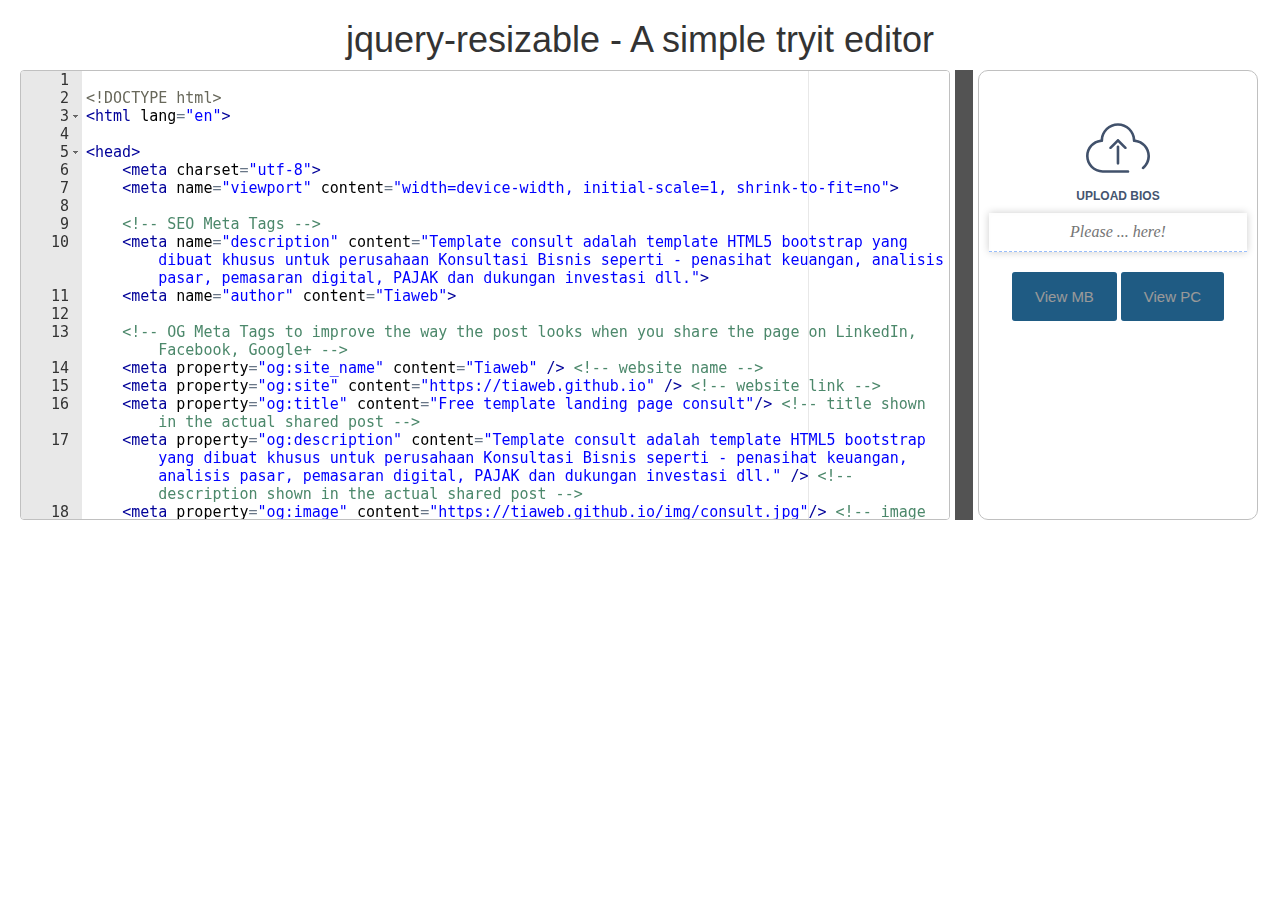
<file: index.html>
<html>

<head>
    <title>Simple Split Panels - jquery-resizable</title>
    <meta charset="utf-8" />
    <link rel="stylesheet" href="style/bootstrap.min.css">
    <link rel="stylesheet" href="style/style.css">
</head>

<body style="">
    <div class="page-container">

        <h1>
            jquery-resizable - A simple tryit editor
        </h1>
        <div class="panel-container">
            <div class="panel-left">
                <pre id="editor"></pre>
            </div>

            <div class="splitter">
            </div>

            <div class="panel-right">
                <div class="upload-file">
                    <input type="file" name="file" id="file" onchange="changeValue(event)">
                    <img src="[data-uri]">
                    <h6>Upload BIOS</h6>
                </div>
                <div class="upload-text">
                    <input type="text" name="path-file" class="path-file" required="true" placeholder="Please ... here!">
                </div>
                <div class="button-start">
                    <button class="blue" data-direction="left" data-toggle="modal" data-target="#MBModal">View MB</button>
                    <button class="blue" data-direction="left" data-toggle="modal" data-target="#PCModal">View PC</button>
                </div>
            </div>
        </div>

        <div class="modal fade" id="MBModal" role="dialog">
            <div class="modal-dialog">
                <div class="modal-content">
                    <div class="modal-header">
                        <button type="button" class="close" data-dismiss="modal">&times;</button>
                        <h4 class="modal-title text-center">PREVIEW ON MOBILE</h4>
                    </div>
                    <div class="modal-body">
                        <div id="iphone5_emulator">
                            <div id="iframe_iphone5_emulator">
                                <iframe id="iframe" src="test.html" frameborder="0" style="background-color: #fff;">
                                </iframe>
                            </div>
                        </div>
                    </div>
                </div>

            </div>
        </div>
        <div class="modal fade" id="PCModal" role="dialog">
            <div class="modal-dialog">
                <div class="modal-content">
                    <div class="modal-header">
                        <button type="button" class="close" data-dismiss="modal">&times;</button>
                        <h4 class="modal-title text-center">PREVIEW ON DESKTOP</h4>
                    </div>
                    <div class="modal-body">
                        <div id="desktop_emulator">
                            <div id="iframe_desktop_emulator">
                                <iframe id="iframe" src="test.html" frameborder="0" style="background-color: #fff;">
                                </iframe>
                            </div>
                        </div>
                    </div>
                </div>

            </div>
        </div>

        <script src="script/jquery.min.js"></script>
        <script src="script/bootstrap.min.js"></script>
        <script src="script/jquery-resizable.js"></script>
        <script src="script/require.js"></script>
        <script src="script/show_own_source.js"></script>
        <script>
            $(".panel-left").resizable({
                handleSelector: ".splitter",
                resizeHeight: false
            });

            require.config({ paths: { "ace": "lib/ace" } });
            require(["ace/ace"], function (ace) {
                var editor = ace.edit("editor", {
                    theme: "ace/theme/dreamweaver",
                    mode: "ace/mode/html",
                    maxLines: 25,
                    minLines: 20,
                    wrap: true,
                    fontSize: 15,
                    autoScrollEditorIntoView: true
                });
                // console.log(123, editor.getSession().getValue());
            });

            function changeValue(event) {
                var tmppath = URL.createObjectURL(event.target.files[0]);
                $('.path-file').val(tmppath);
            }

        </script>
    </div>
</body>

</html>
</file>
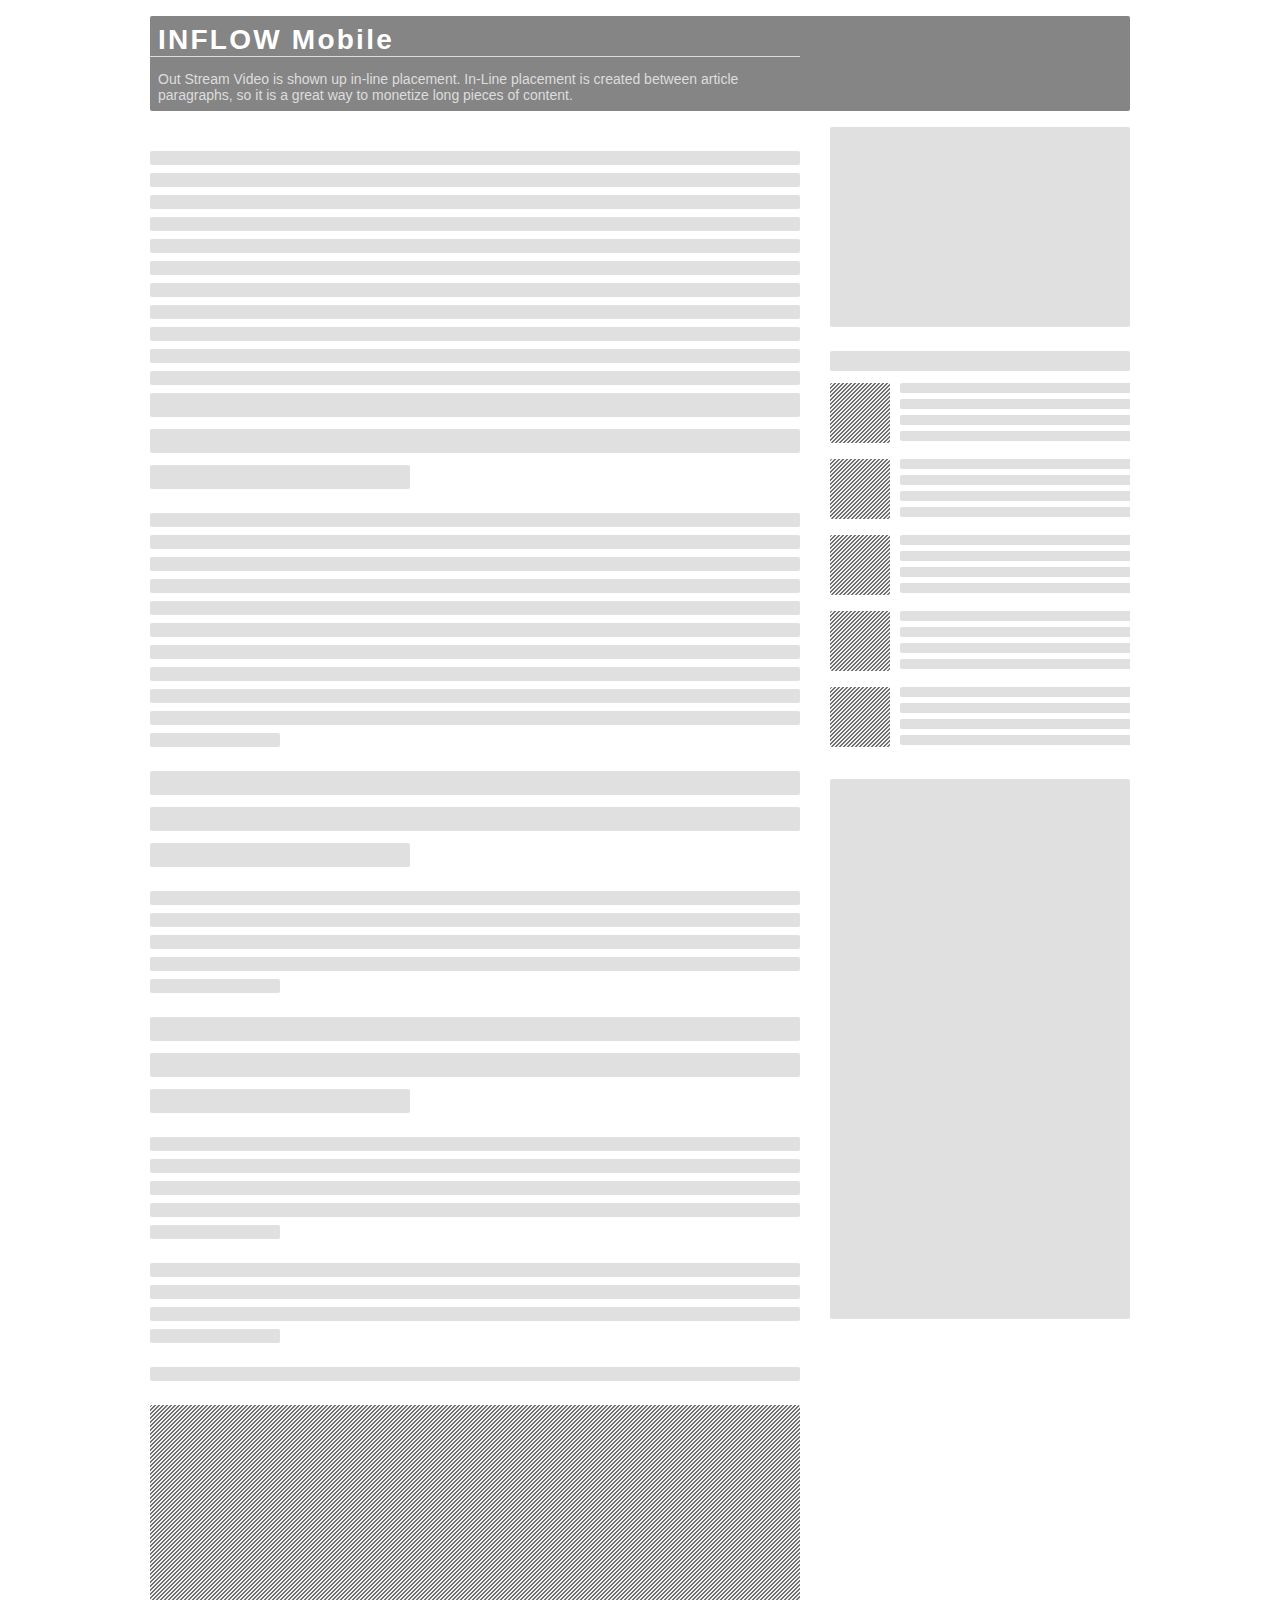
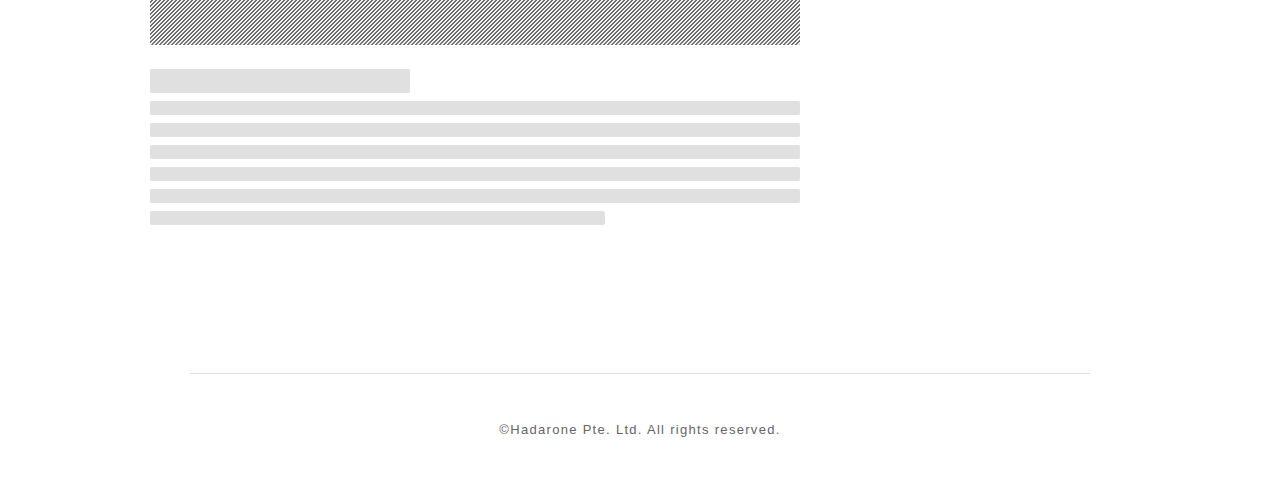
<file: template.html>
<!DOCTYPE html>
<!-- saved from url=(0076)https://static-org.hadarone.com/ajs/hadarone-ad/example/old-vast-inflow.html -->
<html lang="en">

<head>
    <meta http-equiv="Content-Type" content="text/html; charset=UTF-8">

    <meta name="viewport" content="width=device-width, user-scalable=no, initial-scale=1, maximum-scale=1">
    <meta name="description" content="">
    <title>Out Stream Video For Mobile | Blueseed Holdings</title>
    <link rel="stylesheet" href="style/template.css">
</head>

<body>
    <div class="container">
        <!-- Heder -->
        <header>
            <div class="logo_wrapper">
                <a href="http://blueseed.tv/">
                    <!-- <img src=""> -->
                </a>
            </div>
            <div class="ad_description">
                <h1>INFLOW Mobile</h1>
                <p>Out Stream Video is shown up in-line placement. In-Line placement is created between article paragraphs,
                    so it is a great way to monetize long pieces of content.</p>
            </div>
        </header>

        <!-- Main -->
        <section class="content_wrapper">
            <div class="main_content">
                <div id="vast">
                    <div class="thin_box" style="width: 100%; height: 14px; margin: 24px 0 8px;"></div>
                    <div class="thin_box" style="width: 100%; height: 14px; margin-bottom: 8px;"></div>
                    <div class="thin_box" style="width: 100%; height: 14px; margin-bottom: 8px;"></div>
                    <div class="thin_box" style="width: 100%; height: 14px; margin-bottom: 8px;"></div>
                    <div class="thin_box" style="width: 100%; height: 14px; margin-bottom: 8px;"></div>
                    <div class="thin_box" style="width: 100%; height: 14px; margin-bottom: 8px;"></div>
                    <div class="thin_box" style="width: 100%; height: 14px; margin-bottom: 8px;"></div>
                    <div class="thin_box" style="width: 100%; height: 14px; margin-bottom: 8px;"></div>
                    <div class="thin_box" style="width: 100%; height: 14px; margin-bottom: 8px;"></div>
                    <div class="thin_box" style="width: 100%; height: 14px; margin-bottom: 8px;"></div>
                    <div class="thin_box" style="width: 100%; height: 14px; margin-bottom: 8px;"></div>
                </div>
                <div class="thin_box" style="width: 100%; height: 24px; margin-bottom: 12px;"></div>
                <div class="thin_box" style="width: 100%; height: 24px; margin-bottom: 12px;"></div>
                <div class="thin_box" style="width: 40%; height: 24px; margin-bottom: 24px;"></div>
                <div class="thin_box" style="width: 100%; height: 14px; margin-bottom: 8px;"></div>
                <div class="thin_box" style="width: 100%; height: 14px; margin-bottom: 8px;"></div>
                <div class="thin_box" style="width: 100%; height: 14px; margin-bottom: 8px;"></div>
                <div class="thin_box" style="width: 100%; height: 14px; margin-bottom: 8px;"></div>
                <div class="thin_box" style="width: 100%; height: 14px; margin-bottom: 8px;"></div>
                <div class="thin_box" style="width: 100%; height: 14px; margin-bottom: 8px;"></div>
                <div class="thin_box" style="width: 100%; height: 14px; margin-bottom: 8px;"></div>
                <div class="thin_box" style="width: 100%; height: 14px; margin-bottom: 8px;"></div>
                <div class="thin_box" style="width: 100%; height: 14px; margin-bottom: 8px;"></div>
                <div class="thin_box" style="width: 100%; height: 14px; margin-bottom: 8px;"></div>
                <div class="thin_box" style="width: 20%; height: 14px; margin-bottom: 24px;"></div>
                <div class="thin_box" style="width: 100%; height: 24px; margin-bottom: 12px;"></div>
                <div class="thin_box" style="width: 100%; height: 24px; margin-bottom: 12px;"></div>
                <div class="thin_box" style="width: 40%; height: 24px; margin-bottom: 24px;"></div>
                <div class="thin_box" style="width: 100%; height: 14px; margin-bottom: 8px;"></div>
                <div class="thin_box" style="width: 100%; height: 14px; margin-bottom: 8px;"></div>
                <div class="thin_box" style="width: 100%; height: 14px; margin-bottom: 8px;"></div>
                <div class="thin_box" style="width: 100%; height: 14px; margin-bottom: 8px;"></div>
                <div class="thin_box" style="width: 20%; height: 14px; margin-bottom: 24px;"></div>
                <div class="thin_box" style="width: 100%; height: 24px; margin-bottom: 12px;"></div>
                <div class="thin_box" style="width: 100%; height: 24px; margin-bottom: 12px;"></div>
                <div class="thin_box" style="width: 40%; height: 24px; margin-bottom: 24px;"></div>
                <div class="thin_box" style="width: 100%; height: 14px; margin-bottom: 8px;"></div>
                <div class="thin_box" style="width: 100%; height: 14px; margin-bottom: 8px;"></div>
                <div class="thin_box" style="width: 100%; height: 14px; margin-bottom: 8px;"></div>
                <div class="thin_box" style="width: 100%; height: 14px; margin-bottom: 8px;"></div>
                <div class="thin_box" style="width: 20%; height: 14px; margin-bottom: 24px;"></div>
                <div class="thin_box" style="width: 100%; height: 14px; margin-bottom: 8px;"></div>
                <div class="thin_box" style="width: 100%; height: 14px; margin-bottom: 8px;"></div>
                <div class="thin_box" style="width: 100%; height: 14px; margin-bottom: 8px;"></div>
                <div class="thin_box" style="width: 20%; height: 14px; margin-bottom: 24px;"></div>
                <div class="thin_box" style="width: 100%; height: 14px; margin-bottom: 24px;"></div>
                <div class="deep_box" style="width: 100%; height: 240px; margin-bottom: 24px;"></div>
                <div class="thin_box" style="width: 40%; height: 24px; margin-bottom: 8px;"></div>
                <div class="thin_box" style="width: 100%; height: 14px; margin-bottom: 8px;"></div>
                <div class="thin_box" style="width: 100%; height: 14px; margin-bottom: 8px;"></div>
                <div class="thin_box" style="width: 100%; height: 14px; margin-bottom: 8px;"></div>
                <div class="thin_box" style="width: 100%; height: 14px; margin-bottom: 8px;"></div>
                <div class="thin_box" style="width: 100%; height: 14px; margin-bottom: 8px;"></div>
                <div class="thin_box" style="width: 70%; height: 14px; margin-bottom: 8px;"></div>
            </div>

            <!-- Side -->
            <div class="side_content">
                <div class="thin_box" style="width: 100%; height: 200px; margin-bottom: 24px;"></div>
                <div class="thin_box" style="width: 100%; height: 20px; margin-bottom: 12px;"></div>
                <div class="article">
                    <div class="deep_box" style="width: 60px; height: 60px;"></div>
                    <div>
                        <div class="thin_box" style="margin-bottom: 6px;"></div>
                        <div class="thin_box" style="margin-bottom: 6px;"></div>
                        <div class="thin_box" style="margin-bottom: 6px;"></div>
                        <div class="thin_box"></div>
                    </div>
                </div>
                <div class="article">
                    <div class="deep_box" style="width: 60px; height: 60px;"></div>
                    <div>
                        <div class="thin_box" style="margin-bottom: 6px;"></div>
                        <div class="thin_box" style="margin-bottom: 6px;"></div>
                        <div class="thin_box" style="margin-bottom: 6px;"></div>
                        <div class="thin_box"></div>
                    </div>
                </div>
                <div class="article">
                    <div class="deep_box" style="width: 60px; height: 60px;"></div>
                    <div>
                        <div class="thin_box" style="margin-bottom: 6px;"></div>
                        <div class="thin_box" style="margin-bottom: 6px;"></div>
                        <div class="thin_box" style="margin-bottom: 6px;"></div>
                        <div class="thin_box"></div>
                    </div>
                </div>
                <div class="article">
                    <div class="deep_box" style="width: 60px; height: 60px;"></div>
                    <div>
                        <div class="thin_box" style="margin-bottom: 6px;"></div>
                        <div class="thin_box" style="margin-bottom: 6px;"></div>
                        <div class="thin_box" style="margin-bottom: 6px;"></div>
                        <div class="thin_box"></div>
                    </div>
                </div>
                <div class="article">
                    <div class="deep_box" style="width: 60px; height: 60px;"></div>
                    <div>
                        <div class="thin_box" style="margin-bottom: 6px;"></div>
                        <div class="thin_box" style="margin-bottom: 6px;"></div>
                        <div class="thin_box" style="margin-bottom: 6px;"></div>
                        <div class="thin_box"></div>
                    </div>
                </div>
                <div class="thin_box" style="width: 100%; height: 540px; margin-top: 32px;"></div>
            </div>
        </section>

        <!-- Footer -->
        <footer>
            <p>©Hadarone Pte. Ltd. All rights reserved.</p>
        </footer>
    </div>

</body>

</html>
</file>
<file: style/style.css>
html,
body {
  height: 100%;
  font-family: 'Trebuchet MS', 'Lucida Sans Unicode', 'Lucida Grande', 'Lucida Sans', Arial, sans-serif;
  padding: 0;
  margin: 0;
  overflow: auto;
}
 h1 {
     text-align: center;
 }
.page-container {
  margin: 20px;
}


/* horizontal panel*/

.panel-container {
  display: flex;
  flex-direction: row;
  /* border: 1px solid silver; */
  overflow: hidden;
  
  /* avoid browser level touch actions */
  xtouch-action: none;
}

.panel-left {
    margin-right: 5px;
  flex: 0 0 auto;
  /* only manually resize */
  /* padding: 10px; */
  width: 75%;
  min-height: 200px;
  min-width: 150px;
  white-space: nowrap;
  /* background: #838383; */
  color: #000;
}

.splitter {
  flex: 0 0 auto;
  width: 18px;  
  background: url(https://raw.githubusercontent.com/RickStrahl/jquery-resizable/master/assets/vsizegrip.png) center center no-repeat #535353;
  min-height: 200px;
  cursor: col-resize;  
}

.panel-right {
    margin-left: 5px;
    padding: 45px 10px;
  flex: 1 1 auto;
  /* resizable */
  /* padding: 10px; */
  width: 100%;
  min-height: 200px;
  min-width: 200px;
  max-width: 280px;
  /* background: #eee; */
  background-color: transparent;
  border-radius: 10px;
  border: 1px solid silver;
}


/* vertical panel */

.panel-container-vertical {
  display: flex;
  flex-direction: column;
  height: 500px;
  border: 1px solid silver;
  overflow: hidden;
}

.panel-top {
  flex: 0 0 auto;
  /* only manually resize */
  padding: 10px;
  height: 150px;
  width: 100%;
  white-space: nowrap;
  background: #838383;
  color: white;
}

.splitter-horizontal {
  flex: 0 0 auto;
  height: 18px;
  background: url(https://raw.githubusercontent.com/RickStrahl/jquery-resizable/master/assets/hsizegrip.png) center center no-repeat #535353;
  cursor: row-resize;
}

.panel-bottom {
  flex: 1 1 auto;
  /* resizable */
  padding: 10px;
  min-height: 200px;
  background: #eee;
}

label {
  font-size: 1.2em;
  display: block;
  font-weight: bold;
  margin: 30px 0 10px;
}

pre {
  margin: 0px;
  padding: 10px;
  background: #eee;
  border: 1px solid silver;
  border-radius: 4px;
  overflow: auto;
}
.upload-file {
    cursor: pointer;
    width: 50%;
    text-align: center;
    align-self: center;
    position: relative;
    margin: 0 auto;
}
.upload-file input {
    opacity: 0;
    height: 100%;
    position: absolute;
    width: 100%;
    height: 100%;
    display: block;
    cursor: pointer;
}
h6 {
    color: #45556f;
    text-transform: uppercase;
    font-weight: 700;
}
.upload-text input {
    background: #fff;
    border: 0;
    border-bottom: 1px dashed #176bf370;
    width: 275px;
    outline: 0;
    padding: 10px 20px;
    font-style: italic;
    font-family: Georgia,"Times New Roman",Times,serif;
    font-size: 16px;
    color: #000;
    font-weight: normal;
    line-height: 18px;
    width: 100%;
    margin: 0 auto;
    text-align: center;
    box-shadow: inset 1px 2px 4px rgba(0, 0, 0, 0.01), 0px 0px 8px rgba(0, 0, 0, 0.2);
}


.button-start button[data-direction="left"]:hover:after {
	-webkit-transform: translate(-100%,0);
	-moz-transform: translate(-100%,0);
	-o-transform: translate(-100%,0);
	-ms-transform: translate(-100%,0);
	transform: translate(-100%,0);
  background: rgba(0,0,0,0);
}
.button-start .blue {
	background: #3498db;
}
.button-start button {
  cursor: pointer;
  color: white;
  padding: 14px 23px;
  border: 0;
  overflow: hidden;
  font-size: 15px;
  border-radius: 3px;
  position: relative;
  margin-top: 20px;
}
.button-start {
  text-align: center;
}
.button-start button:after {
	content: '';
	position: absolute;
	height: 100%;
	width: 100%;
	left: 0;
	top: 0;
	background: rgba(0,0,0,.4);

	-webkit-transition: all .3s ease-out;
	-moz-transition: all .3s ease-out;
	-o-transition: all .3s ease-out;
	-ms-transition: all .3s ease-out;
	transition: all .3s ease-out;
}
.modal-dialog{
  margin: 0;
  width: 100%;
}
.modal-dialog .modal-body{
  margin: 0 auto;
  text-align: center;
}
#iphone5_emulator, #desktop_emulator{
  margin: 0 auto;
  background-size: cover !important;
}
#iphone5_emulator{
  background: url(../img/iphone-screen.png) no-repeat;
  width: 343px;
  height: 703px;
}
#desktop_emulator{
  background: url(../img/mac-screen.png) no-repeat;
  width: 870px;
  height: 695px;
}
#iframe_desktop_emulator, #iframe_iphone5_emulator{
  display: inline-block;
  -webkit-overflow-scrolling: touch;
  overflow: hidden;
  border: 1px solid #ada7a7;
}
#iframe_desktop_emulator{
  width: 796px;
  height: 451px;
  margin: 34px 0px 0px 0px;
}
#iframe_iphone5_emulator {
  width: 306px;
  height: 536px;
  margin: 83px 0px 0px 0px;
}

 #iframe {
    overflow-y: hidden;
    width: 100%;
    height: 100%;
    background-color: #fff;
}
.modal {
  padding: 0 !important;
}
.modal-header{
  background-color:#eee;
}
</file>
<file: style/template.css>
/* Common */
body {
	font-family: Lato,HelveticaNeue,"Helvetica Neue",Tahoma,Helvetica,Arial,sans-serif;
	color: #656464;
	font-weight: 400;
}
.container {
	width: 1050px;
	margin: 0 auto;
}
.thin_box {
	border-radius: 2px;
	background-color: #e0e0e0;
    /* background-image: linear-gradient( 0deg, #FFFFFF 25%, #E0E0E0 25%, #E0E0E0 50%, #FFFFFF 50%, #FFFFFF 75%, #E0E0E0 75%, #E0E0E0 ); */
    background-size: 4px 7px;
}
.deep_box {
	border-radius: 2px;
	background-image: linear-gradient( -45deg, #F0F0F0 25%, #707070 25%, #707070 50%, #F0F0F0 50%, #F0F0F0 75%, #707070 75%, #707070 );
	background-size: 4px 4px;
}
.box_link {
	width: 100%;
	height: 100%;
	position: absolute;
	top: 0;
	right: 0;
	bottom: 0;
	left: 0;
	z-index: 3;
}

/* Heder */
header {
	overflow: hidden;
	width: 980px;
	margin: 16px auto 0;
	background-color: #858585;
	border-radius: 2px;
}
.logo_wrapper {
	width: 250px;
	float: left;
	position: relative;
}
.logo_wrapper:hover {
  opacity: 0.7;
}
.logo_wrapper img {
	margin: 10px 0 0 15px;
}
.ad_description {
	width: 650px;
	float: left;
}
.ad_description h1 {
	margin: 8px 0;
	padding: 0 8px;
	border-bottom: 1px solid #DDDDDD;
	color: white;
	font-size: 28px;
	letter-spacing: 0.08em;
}
.ad_description p {
  box-sizing: border-box;
	margin-bottom: 8px;
	padding: 0 8px;
	color: #DDDDDD;
	font-size: 14px;
}

/* Main */
.content_wrapper {
	overflow: hidden;
	width: 980px;
	margin: 16px auto 0;
	position: relative;
}
.main_content {
	box-sizing: border-box;
	float: left;
	width: 650px;
	margin: 0 30px 40px 0;
}

article {
  margin-bottom: 28px;
  display: flex;
  align-items: flex-start;
}
.sentence_box {
  flex: 1;
}

/* Side */
.side_content {
	box-sizing: border-box;
	float: left;
	width: 300px;
}
.article {
	overflow: hidden;
	width: 100%;
	margin-bottom: 16px;
}
.article > div {
	width: 100%;
	float: left;
}
.article .thin_box {
	width: 100%;
	height: 10px;
	margin-left: 70px;
}
.article .deep_box {
	float: left;
	width: 60px;
	height: 60px;
	margin-right: -70px;
}

/* Footer */
footer {
	width: 900px;
	height: 100px;
	margin: 100px auto 20px;
	position: relative;
	border-top: 1px solid #DDDDDD;
}
footer p {
	width: 100%;
	position: absolute;
	bottom: 24px;
	left: 0;
	font-size: 13px;
	letter-spacing: 0.1em;
	text-align: center;
}

/* Menu Button */
.menu_btn {
	width: 100px;
	height: 46px;
	position: fixed;
	left: -27px;
	background-color: #e2e2e2;
	-moz-transform: rotate(90deg);
	-webkit-transform: rotate(90deg);
	-o-transform: rotate(90deg);
	-ms-transform: rotate(90deg);
}
.menu_btn:hover {
	opacity: 0.7;
}
.menu_btn p {
	color: white;
	font-size: 14px;
	line-height: 46px;
	text-align: center;
	letter-spacing: 0.1em;
}

/* Mobile */
.sp_wrapper {
	width: 350px;
	height: 650px;
	margin: 20px auto 40px;
	border: 3px solid #DDDDDD;
	border-bottom: 8px solid #DDDDDD;
	border-radius: 24px;
}
.sp_camera {
	width: 12px;
	height: 12px;
	margin: 8px auto 0;
	background-color: #454545;
	border-radius: 50%;
}
.sp_mic {
	width: 152px;
	height: 16px;
	margin: 8px auto 0;
}
.sp_mic div:nth-child(1) {
	float: left;
	width: 16px;
	height: 16px;
	background-color: #454545;
	border-radius: 50%;
}
.sp_mic div:nth-child(2) {
	float: left;
	width: 80px;
	height: 6px;
	margin: 5px 20px 0;
	background-color: #454545;
	border-radius: 6px;
}
.sp_body {
	width: 330px;
	height: 500px;
	margin: 10px 10px 0;
	border: none;
	border: 1px solid #EEEEEE;
	border-top: 2px solid #D9D9D9;
}
.sp_btn {
	width: 120px;
	height: 30px;
	margin: 15px auto 0;
	border: 2px solid #D9D9D9;
	border-radius: 8px;
}
.select_wrapper {
  width: 280px;
  position: absolute;
  top: 40px;
  left: 0;
}
.select_wrapper p {
  color: #d2d2d2;
  font-size: 18px;
}
.selector {
  display: flex;
}
.selector > div {
  box-sizing: border-box;
  width: 80px;
  height: 80px;
  margin: 20px 8px 0 0;
  padding-top: 21px;
  border: 2px solid #d2d2d2;
  border-radius: 50%;
  color: #d2d2d2;
  font-size: 12px;
  text-align: center;
  line-height: 17px;
  cursor: pointer;
}
.selector > div:hover {
  background: #d2d2d2;
  color: white;
}
.selector .selector_selected {
  background: #d2d2d2;
  color: white;
}

/* Annotation */
#annotation {
	display: none;
	box-sizing: border-box;
	width: 220px;
	padding: 10px;
	position: absolute;
	background-color: #EF7DB0;
	border-radius: 2px;
	box-shadow: 2px 2px 4px #9A5172;
	color: white;
	font-size: 14px;
	line-height: 1.4em;
	z-index: 10000;
	-webkit-animation: vertical 0.8s ease-in-out infinite alternate;
	-moz-animation: vertical 0.8s ease-in-out infinite alternate;
	-ms-animation: vertical 0.8s ease-in-out infinite alternate;
}
.annotation_arrow {
	width: 0;
	height: 0;
	border: 20px solid transparent;
	border-top-color: #EF7DB0;
	position: absolute;
	top: 68px;
	left: 0;
	transform: rotate(150deg);
}
@-webkit-keyframes vertical {
	0% {
		transform:translateY(-5px);
	}
	100% {
		transform:translateY(5px);
	}
}
@-moz-keyframes vertical {
	0% {
		transform:translateY(-5px);
	}
	100% {
		transform:translateY(5px);
	}
}
@-ms-keyframes vertical {
	0% {
		transform:translateY(-5px);
	}
	100% {
		transform:translateY(5px);
	}
}

/* Video Backgraound */
#sas_container_6119799 {
  height: 500px !important;
}
#sas_videoDiv_6119799 {
  height: 100% !important;
}
#sas_advDiv_6119799 {
  bottom: 500px !important;
}

.flex_img {
  position: relative;
	background-repeat: no-repeat;
	background-size: cover;
	background-position: center center;
}
.ads-wrap{
	margin: 15px auto;
}

@media only screen and (max-width: 768px) {
	body,
	header,
	footer,
	.container,
	.content_wrapper,
	.main_content,
	.side_content,
	.ad_description{
		clear: both;
		float: none;
		width: 100%;
		max-width: 100%;
		overflow-x: hidden;
		margin: 0 auto 1rem;
	}

	.main_content,
	.side_content{
		padding: 0 1rem;
	}
}
</file>
